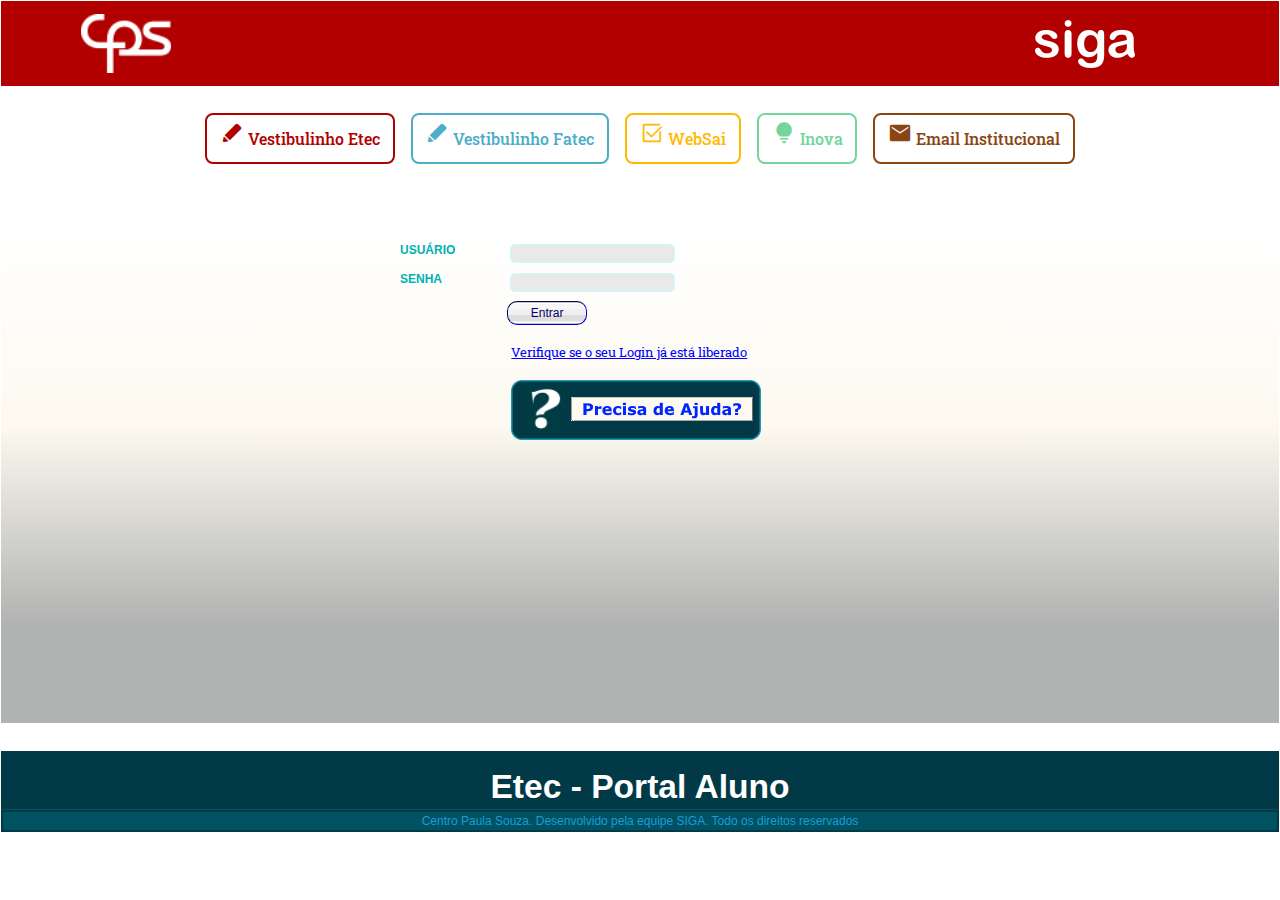
<file: index.html>
<!DOCTYPE html>
<html lang="pt-br">

<head>
  <meta charset="UTF-8" />
  <title>SIGA - Interface de acesso dos alunos</title>

  <link rel="stylesheet"
    href="https://fonts.googleapis.com/css2?family=Material+Symbols+Outlined:opsz,wght,FILL,GRAD@20..48,100..700,0..1,-50..200" />

  <link rel="shortcut icon" href="imgs/cps_ico.png" type="image/x-icon" />
  <link rel="stylesheet" href="css/reset.css" />
  <link rel="stylesheet" href="css/style.css" />
</head>

<body>
  <header class="header_bg">
    <img class="header_bg-img cps" src="imgs/Logo_CPS_Branco_Medium.png" alt="Logo Centro Paula Souza" />
    <img class="header_bg-img" src="imgs/Logo_SIGA_Branco_Medium.png" alt="Logo Siga" />
  </header>

  <div class="selection">
    <div>
      <a href="#" class="selection__btn red">
        <span class="material-symbols-outlined">stylus</span>
        Vestibulinho Etec</a>
    </div>

    <div>
      <a href="#" class="selection__btn blue">
        <span class="material-symbols-outlined">stylus</span>
        Vestibulinho Fatec</a>
    </div>

    <div>
      <a href="#" class="selection__btn yellow">
        <span class="material-symbols-outlined">select_check_box</span>
        WebSai</a>
    </div>

    <div>
      <a href="#" class="selection__btn green">
        <span class="material-symbols-outlined">lightbulb</span>
        Inova</a>
    </div>

    <div>
      <a href="#" class="selection__btn brown">
        <span class="material-symbols-outlined">mail</span>
        Email Institucional</a>
    </div>
  </div>

  <div class="login">
    <form action="siga_perfil/index.html" class="form">
      <fieldset class="form__fieldset">
        <div class="form__entry">
          <label for="user" class="form__label">usuário</label>
          <input type="text" name="user" id="user" class="form__input" />
        </div>

        <div class="form__entry">
          <label for="pass" class="form__label">senha</label>
          <input type="password" name="pass" id="pass" class="form__input" />
        </div>

        <input type="submit" value="Entrar" class="form__btn" />

        <a href="#">Verifique se o seu Login já está liberado</a>

        <a href="#"><img src="imgs/Ajuda.png" alt="" /></a>
      </fieldset>
    </form>
  </div>

  <footer>
    <div class="top">
      <h2>Etec - Portal Aluno</h2>
    </div>

    <div class="bottom">
      <p>
        Centro Paula Souza. Desenvolvido pela equipe SIGA. Todo os direitos
        reservados
      </p>
    </div>
  </footer>
</body>

</html>
</file>
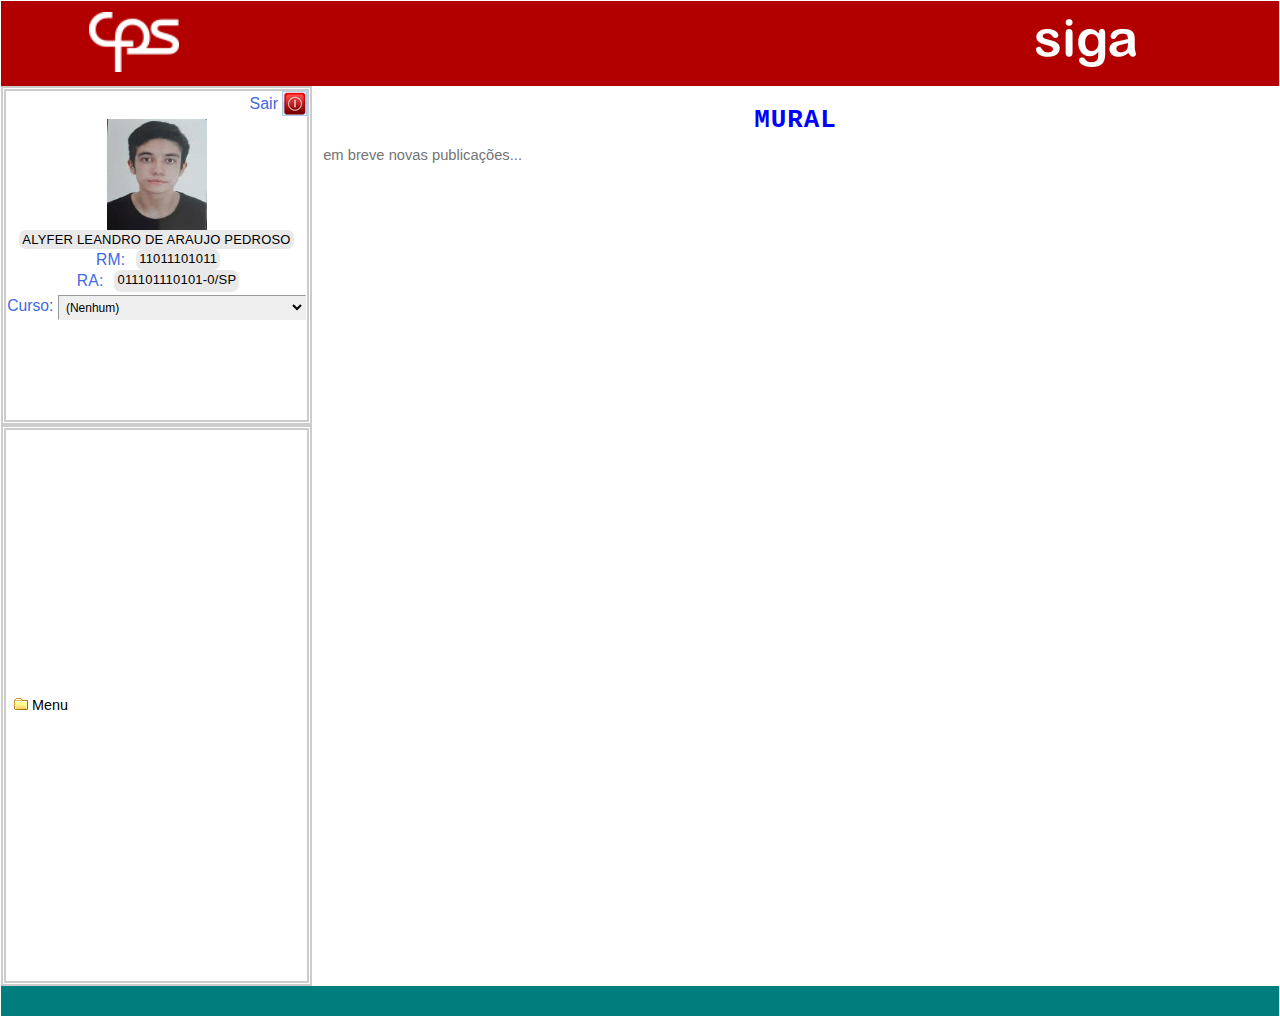
<file: siga_perfil/index.html>
<!DOCTYPE html>
<html lang="pt-br">

<head>
  <meta charset="UTF-8" />
  <title>Home ETEc</title>

  <link rel="stylesheet" href="css/reset.css" />
  <link rel="stylesheet" href="css/style.css" />
  <script src="belussga.js"></script>
</head>

<body>
  <header class="header-siga">
    <div class="cps">
      <img src="imgs/Logo_CPS_Branco_Medium.png" alt="Logo CentroPaulaSouza Branco" />
    </div>

    <img src="imgs/Logo_SIGA_Branco_Medium.png" alt="Logo SIGA Branco" />
  </header>

  <main class="main">
    <div class="left-corner">
      <div class="perfil">
        <div class="perfil__exit">
          <p>Sair</p>
          <a href="../index.html"><img src="imgs/bt_Sair.png" alt="Botão Sair" /></a>
        </div>
        <img src="imgs/PPQ3MEP5ZR4GVFY8DAIEXXB6DTQSGJ02-02-2021_11i33i44.TMB.jpg" alt="Imagem Perfil" />

        <div class="perfil_text">
          <p>alyfer leandro de araujo pedroso</p>
        </div>

        <div class="perfil_text">
          <span>rm: </span>
          <p>11011101011</p>
        </div>

        <div class="perfil_text">
          <span>ra: </span>
          <p>011101110101-0/sp</p>
        </div>

        <label for="curso">Curso:
          <select name="curso" id="curso">
            <option value="">(Nenhum)</option>
            <option value="ETIM-ADM">ETIM-Administração-Em Curso</option>
          </select>
        </label>
      </div>

      <div class="menu">
        <details class="menu_details">
          <summary>
            <img src="imgs/folder.gif" /> Menu
          </summary>
          <p class="summary_btn"
            onclick="showHide('home', 'email', 'vidaAcad','boletim','fichaInd', 'fichaDes', 'progress', 'cursoHRS', 'solictDOC', 'aprovEstuds', 'rematricula', 'atualizacaoCadastro', 'reconsideracao', 'reclassificacao', 'comprovanteVacina')">
            <img src="imgs/page.gif" />
            Home
          </p>

          <details class="space">
            <summary>
              <img src="imgs/folder.gif" /> Consultas
            </summary>
            <p class="summary_btn"
              onclick="showHide('vidaAcad', 'home', 'email','boletim','fichaInd', 'fichaDes', 'progress', 'cursoHRS', 'solictDOC', 'aprovEstuds', 'rematricula', 'atualizacaoCadastro', 'reconsideracao', 'reclassificacao', 'comprovanteVacina')">
              <img src="imgs/page.gif" />
              &nbsp;Vida Acadêmica
            </p>

            <p class="summary_btn"
              onclick="showHide('boletim', 'home', 'email', 'vidaAcad', 'fichaInd', 'fichaDes', 'progress', 'cursoHRS', 'solictDOC', 'aprovEstuds', 'rematricula', 'atualizacaoCadastro', 'reconsideracao', 'reclassificacao', 'comprovanteVacina')">
              <img src="imgs/page.gif" /> &nbsp;Boletim Escolar
            </p>

            <p class="summary_btn"
              onclick="showHide('fichaInd','vidaAcad', 'home', 'email','boletim', 'fichaDes', 'progress', 'cursoHRS', 'solictDOC', 'aprovEstuds', 'rematricula', 'atualizacaoCadastro', 'reconsideracao', 'reclassificacao', 'comprovanteVacina')">
              <img src="imgs/page.gif" /> &nbsp;Ficha Ind. Acomp. D. Escolar
            </p>

            <p class="summary_btn"
              onclick="showHide('fichaDes', 'boletim', 'home', 'email', 'vidaAcad', 'fichaInd', 'progress', 'cursoHRS', 'solictDOC', 'aprovEstuds', 'rematricula', 'atualizacaoCadastro', 'reconsideracao', 'reclassificacao', 'comprovanteVacina')">
              <img src="imgs/page.gif" /> &nbsp;Ficha Desempenho
            </p>

            <p class="summary_btn"
              onclick="showHide('progress', 'boletim', 'home', 'email', 'vidaAcad', 'fichaInd', 'fichaDes', 'cursoHRS', 'solictDOC', 'aprovEstuds', 'rematricula', 'atualizacaoCadastro', 'reconsideracao', 'reclassificacao', 'comprovanteVacina')">
              <img src="imgs/page.gif" /> &nbsp;Prog. Parcial
            </p>

            <p class="summary_btn"
              onclick="showHide('cursoHRS', 'fichaDes', 'boletim', 'home', 'email', 'vidaAcad', 'fichaInd', 'progress', 'solictDOC', 'aprovEstuds', 'rematricula', 'atualizacaoCadastro', 'reconsideracao', 'reclassificacao', 'comprovanteVacina')">
              <img src="imgs/page.gif" /> &nbsp;Horário dos Cursos
            </p>
          </details>

          <details class="space">
            <summary>
              <img src="imgs/folder.gif" /> Solicitação
            </summary>
            <p class="summary_btn"
              onclick="showHide('solictDOC','email', 'home', 'vidaAcad','boletim', 'fichaInd', 'fichaDes', 'progress', 'cursoHRS', 'aprovEstuds', 'rematricula', 'atualizacaoCadastro', 'reconsideracao', 'reclassificacao', 'comprovanteVacina')">
              <img src="imgs/page.gif" /> &nbsp;Solicitação de Documentos
            </p>

            <p class="summary_btn"
              onclick="showHide('aprovEstuds', 'cursoHRS', 'fichaDes', 'boletim', 'home', 'email', 'vidaAcad', 'fichaInd', 'progress', 'solictDOC', 'rematricula', 'atualizacaoCadastro', 'reconsideracao', 'reclassificacao', 'comprovanteVacina')">
              <img src="imgs/page.gif" /> &nbsp;Aproveitamento de Estudos
            </p>

            <p class="summary_btn"
              onclick="showHide('email', 'home', 'vidaAcad','boletim', 'fichaInd', 'fichaDes', 'progress', 'cursoHRS', 'solictDOC', 'aprovEstuds', 'rematricula', 'atualizacaoCadastro', 'reconsideracao', 'reclassificacao', 'comprovanteVacina')">
              <img src="imgs/page.gif" />
              &nbsp;Email
              Institucional
            </p>

            <p class="summary_btn"
              onclick="showHide('rematricula', 'vidaAcad', 'home', 'email','boletim','fichaInd', 'fichaDes', 'progress', 'cursoHRS', 'solictDOC', 'aprovEstuds', 'atualizacaoCadastro', 'reconsideracao', 'reclassificacao', 'comprovanteVacina')">
              <img src="imgs/page.gif" /> &nbsp;Rematrícula
            </p>

            <p class="summary_btn"
              onclick="showHide('comprovanteVacina', 'atualizacaoCadastro', 'rematricula', 'vidaAcad', 'home', 'email','boletim','fichaInd', 'fichaDes', 'progress', 'cursoHRS', 'solictDOC', 'aprovEstuds', 'reconsideracao', 'reclassificacao')">
              <img src="imgs/page.gif" /> &nbsp;Comprovante de Vacinação
            </p>

            <p class="summary_btn"
              onclick="showHide('reconsideracao', 'atualizacaoCadastro', 'rematricula', 'vidaAcad', 'home', 'email','boletim','fichaInd', 'fichaDes', 'progress', 'cursoHRS', 'solictDOC', 'aprovEstuds', 'reclassificacao', 'comprovanteVacina')">
              <img src="imgs/page.gif" /> &nbsp;Reconsideração
            </p>

            <p class="summary_btn"
              onclick="showHide('reclassificacao', 'reconsideracao', 'atualizacaoCadastro', 'rematricula', 'vidaAcad', 'home', 'email','boletim','fichaInd', 'fichaDes', 'progress', 'cursoHRS', 'solictDOC', 'aprovEstuds', 'comprovanteVacina')">
              <img src="imgs/page.gif" /> &nbsp;Reclassificação
            </p>

            <p class="summary_btn"
              onclick="showHide('atualizacaoCadastro', 'rematricula', 'vidaAcad', 'home', 'email','boletim','fichaInd', 'fichaDes', 'progress', 'cursoHRS', 'solictDOC', 'aprovEstuds', 'reconsideracao', 'reclassificacao', 'comprovanteVacina')">
              <img src="imgs/page.gif" /> &nbsp;Atualização
              Cadastral
            </p>
          </details>
        </details>
      </div>
    </div>

    <div class="main-container">
      <div class="home" id="home">
        <h2>mural</h2>
        <p>em breve novas publicações...</p>
      </div>

      <div class="vidaAcad" id="vidaAcad">
        <h2>vida acadêmica</h2>
        <img src="imgs/Grade.png" alt="" id="matriz" onclick="vidaAcademica()">

        <div class="dados-container" id="dados-gerais">
          <iframe src="https://siga.cps.sp.gov.br/etec/ALU_Historico.aspx?121221;  1450;      248;  4088#"
            name="Embpage1" width="1000" height="400" frameborder="0" align="center" title="" scrolling="auto"
            style="width: 1000px; height: 400px;"></iframe>
        </div>

        <div id="dados-filtro">
          <div class="filtro" style="width: 907.2px;">
            <h3 style="margin-bottom: .3rem;">filtro</h3>
            <table>
              <tr>
                <td>Tipo Curso</td>
                <td><b>Médio</b></td>
                <td></td>
                <td>Unidade</td>
                <td><b>248-ETEC de Cerquilho</b></td>
              </tr>
              <tr>
                <td>Curso</td>
                <td><b>ETIM-Administração</b></td>
                <td></td>
                <td>Matriz</td>
                <td><b>ETIM_ADM_201- 1450 -Atual</b></td>
                <td><button class="btn" onclick="acionarDadosFiltrados()">Buscar</button></td>
              </tr>
            </table>
          </div>

          <img src="imgs/dados-filtrado.png" alt="" id="dados-filtrados">
        </div>
        <p>
          ** nao possui validade como histórico escolar, ** valores temporárrios e sujeitos a alteração sem aviso prévio
        </p>
      </div>

      <div class="boletim" id="boletim" onmouseover="boletim()">
        <h2>boletim escolar</h2>

        <div class=" boletim-container">
          <div class="filtro">
            <h3>filtro</h3>
            <div class="periodo">
              <label for="periodo">Periodo Oferecimento &nbsp;
                <select name="periodo" id="periodo" class="optn">
                  <option value="">(Nenhum)</option>
                  <option value="2-2021">2° semestre/2021</option>
                  <option value="2-2022">2° semestre/2022</option>
                  <option value="1-2023">1° semestre/2023</option>
                </select>
                <span></span>Curso &nbsp;<b>Técnico em Administração Integrado ao Ensino Médio</b>
              </label>
            </div>

            <label for="classe" class="classLab">Classe
              <select name="classe" id="classe" class="optn">
                <option value="">(Nenhum)</option>
                <option id="valueETIM" value="ETIM_1" style="display: none;">ETIM_Adm_211I - 1</option>
                <option id="valueETIM2" value="ETIM_2" style="display: none;">ETIM_Adm_211I - 2</option>
                <option id="valueETIM3" value="ETIM_3" style="display: none;">ETIM_Adm_211I - 3</option>
              </select>
            </label>

            <div id="sala">
              <p>Sala: <b>A</b> - Turno: <b>Integral</b> - Alocação: <b>Sede</b></p>
            </div>

            <button id="Buscar">Buscar</button>
          </div>

          <div id="frame" style="display: none;">
            <p>cursa o módulo/série pela: &nbsp;<b>1ªvez</b></p>
            <table id="table1">
              <thead>
                <tr>
                  <td colspan="2" class="td-titulo">assiduidade parcial</td>
                  <td></td>
                  <td class="td-titulo">assiduidade final</td>
                </tr>
              </thead>

              <tbody>
                <tr>
                  <td class="td-subtitulo">aulas dadas</td>
                  <td class="td-p">1495,00</td>
                  <td></td>
                  <td class="td-subtitulo">limite de faltas</td>
                  <td class="td-p">373,75</td>
                </tr>

                <tr>
                  <td class="td-subtitulo">total faltas</td>
                  <td class="td-p">113,00</td>
                  <td></td>
                  <td class="td-subtitulo">% freq.</td>
                  <td class="td-p">92,44</td>
                </tr>
              </tbody>
            </table>
            <p>resultado final do módulo/série: <b>promovido</b></p>

            <div id="frame-boletim">
              <img src="imgs/boletim1.png" alt="boletim1">
            </div>

            <div class="frame-legenda">
              <h3>outras observações</h3>
              <div class="frame-legenda_container">
                <h3>legenda</h3>
                <ul>
                  <li class="legenda_li">
                    <p><b>AE</b>Aproveitamento de Estudos</p>
                  </li>
                  <li class="legenda_li">
                    <p><b>D</b>Desistência</p>
                  </li>
                  <li class="legenda_li">
                    <p><b>TE</b>Transferência Expedida</p>
                  </li>
                  <li class="legenda_li">
                    <p><b>TR</b>Transferência Recebida</p>
                  </li>
                  <li class="legenda_li">
                    <p><b>TM</b>Trancamento de Matrícula</p>
                  </li>
                  <li class="legenda_li">
                    <p><b>P</b>Promovido</p>
                  </li>
                  <li class="legenda_li">
                    <p><b>RT</b>Retido</p>
                  </li>
                  <li class="legenda_li">
                    <p><b>PP</b>Prom. com Prog. Parcial</p>
                  </li>
                  <li class="legenda_li">
                    <p><b>EC</b>Em Curso</p>
                  </li>
                </ul>
              </div>
            </div>
          </div>

          <div id="frame2" style="display: none;">
            <p>cursa o módulo/série pela: &nbsp;<b>1ªvez</b></p>
            <table id="table1">
              <thead>
                <tr>
                  <td colspan="2" class="td-titulo">assiduidade parcial</td>
                  <td></td>
                  <td class="td-titulo">assiduidade final</td>
                </tr>
              </thead>

              <tbody>
                <tr>
                  <td class="td-subtitulo">aulas dadas</td>
                  <td class="td-p">1495,00</td>
                  <td></td>
                  <td class="td-subtitulo">limite de faltas</td>
                  <td class="td-p">373,75</td>
                </tr>

                <tr>
                  <td class="td-subtitulo">total faltas</td>
                  <td class="td-p">113,00</td>
                  <td></td>
                  <td class="td-subtitulo">% freq.</td>
                  <td class="td-p">92,44</td>
                </tr>
              </tbody>
            </table>
            <p>resultado final do módulo/série: <b>promovido</b></p>

            <div id="frame-boletim">
              <img src="imgs/boletim2.png" alt="boletim2">
            </div>

            <div class="frame-legenda">
              <h3>outras observações</h3>
              <div class="frame-legenda_container">
                <h3>legenda</h3>
                <ul>
                  <li class="legenda_li">
                    <p><b>AE</b>Aproveitamento de Estudos</p>
                  </li>
                  <li class="legenda_li">
                    <p><b>D</b>Desistência</p>
                  </li>
                  <li class="legenda_li">
                    <p><b>TE</b>Transferência Expedida</p>
                  </li>
                  <li class="legenda_li">
                    <p><b>TR</b>Transferência Recebida</p>
                  </li>
                  <li class="legenda_li">
                    <p><b>TM</b>Trancamento de Matrícula</p>
                  </li>
                  <li class="legenda_li">
                    <p><b>P</b>Promovido</p>
                  </li>
                  <li class="legenda_li">
                    <p><b>RT</b>Retido</p>
                  </li>
                  <li class="legenda_li">
                    <p><b>PP</b>Prom. com Prog. Parcial</p>
                  </li>
                  <li class="legenda_li">
                    <p><b>EC</b>Em Curso</p>
                  </li>
                </ul>
              </div>
            </div>
          </div>

          <div id="frame3" style="display: none;">
            <p>cursa o módulo/série pela: &nbsp;<b>1ªvez</b></p>
            <table id="table1">
              <thead>
                <tr>
                  <td colspan="2" class="td-titulo">assiduidade parcial</td>
                  <td></td>
                  <td class="td-titulo">assiduidade final</td>
                </tr>
              </thead>

              <tbody>
                <tr>
                  <td class="td-subtitulo">aulas dadas</td>
                  <td class="td-p">1495,00</td>
                  <td></td>
                  <td class="td-subtitulo">limite de faltas</td>
                  <td class="td-p">373,75</td>
                </tr>

                <tr>
                  <td class="td-subtitulo">total faltas</td>
                  <td class="td-p">113,00</td>
                  <td></td>
                  <td class="td-subtitulo">% freq.</td>
                  <td class="td-p">92,44</td>
                </tr>
              </tbody>
            </table>
            <p>resultado final do módulo/série: <b>promovido</b></p>

            <div id="frame-boletim">
              <img src="imgs/boletim3.png" alt="boletim3">
            </div>

            <div class="frame-legenda">
              <h3>outras observações</h3>
              <div class="frame-legenda_container">
                <h3>legenda</h3>
                <ul>
                  <li class="legenda_li">
                    <p><b>AE</b>Aproveitamento de Estudos</p>
                  </li>
                  <li class="legenda_li">
                    <p><b>D</b>Desistência</p>
                  </li>
                  <li class="legenda_li">
                    <p><b>TE</b>Transferência Expedida</p>
                  </li>
                  <li class="legenda_li">
                    <p><b>TR</b>Transferência Recebida</p>
                  </li>
                  <li class="legenda_li">
                    <p><b>TM</b>Trancamento de Matrícula</p>
                  </li>
                  <li class="legenda_li">
                    <p><b>P</b>Promovido</p>
                  </li>
                  <li class="legenda_li">
                    <p><b>RT</b>Retido</p>
                  </li>
                  <li class="legenda_li">
                    <p><b>PP</b>Prom. com Prog. Parcial</p>
                  </li>
                  <li class="legenda_li">
                    <p><b>EC</b>Em Curso</p>
                  </li>
                </ul>
              </div>
            </div>
          </div>

        </div>
      </div>

      <div id="fichaInd">
        <h2>Ficha Individual de Acompanhamento do Desempenho Escolar</h2>
        <iframe src="https://siga.cps.sp.gov.br/etec/ALU_FIADE.aspx?453829;6;4088;#" name="Embpage1" width="100%"
          height="500px" frameborder="0" align="center" title="" scrolling="auto"></iframe>
      </div>

      <div id="fichaDes">
        <h2>Ficha de Desempenho</h2>
        <div class="filtro" style="border: 1px solid #1C9BB5;">
          <h3 style="font-weight: bold;">filtro</h3>
          <label for="mencao">Tipo
            <select name="tipo" id="mencao" class="optn" style="margin-left: 7rem;">
              <option value="">(Nenhum)</option>
              <option value="MEN-1">Menção Intermediário-1</option>
              <option value="MEN-2">Menção Intermediário-2</option>
            </select>
          </label>
          <button onclick="fichaDesempenho()">Filtrar</button>
        </div>

        <div class="mencao-container" id="mencao-container" style="display: none;">
          <img src="imgs/fichaDes-1.png" alt="" id="mencao1" style="display: none;">
          <img src="imgs/fichaDes-2.png" alt="" id="mencao2" style="display: none;">
        </div>
      </div>

      <div id="progress">
        <h2>progressão parcial</h2>
        <div class="progress-container">
          <div class="progress-legend">
            <h3>legenda</h3>
            <ul>
              <li><img src="imgs/red.png">Falta professor criar Atividade de Progressão Parcial</li>
              <li><img src="imgs/orange.png">Falta concluir Atividade de Progressão Parcial</li>
              <li><img src="imgs/green.png">Atividade de Progressão Parcial concluída</li>
              <li><img src="imgs/Detalhes.png">Abrir Atividades da Progressão Parcial</li>
              <li><img src="imgs/negativo.png">Dar ciência na menção (após a finalização)</li>
            </ul>
          </div>
          <table>
            <thead>
              <tr>
                <td>C.Curric.</td>
                <td>M/S</td>
                <td>Turno</td>
                <td>PP de</td>
                <td>Protocolo</td>
                <td>Expediente</td>
                <td>Docente Responsável</td>
                <td></td>
                <td>Menção Obtida</td>
                <td></td>
                <td></td>
              </tr>
            </thead>
          </table>
        </div>
      </div>

      <div id="cursoHRS">
        <h2>horário do curso</h2>
        <div class="curso-container">
          <div class="dados">
            <h3>dados</h3>
            <p>Período Oferec. <span></span> <b>20231</b></p>
            <p>Sala: <b>A</b> - Turno: <b>Integral</b> - Alocação: <b>Sede</b></p>
            <img src="imgs/Grade.png" alt="" id="cursosBTN" onclick="trocarHorario()">
          </div>
          <p>Vigente de: 29/05/23 até 20/12/23</p>
          <img src="imgs/horarioNormal.png" alt="" id="cursosFrame">
        </div>
      </div>

      <div id="solictDOC" onmouseover="acionarSolicitacoes()">
        <h2>Solicitação de Documentos</h2>
        <table>
          <tr>
            <td class="td-ti">filtro</td>
          </tr>
          <tr>
            <td><b>Solicitação</b></td>
            <td style="font-weight: bold;">03/07/23</td>
          </tr>
          <tr>
            <td><b>Módulo/Série</b></td>
            <td>3ª Série</td>
            <td style="width: 34px;"><b>Classe</b></td>
            <td style="padding-right: 90px;">Classe</td>
          </tr>
          <tr>
            <td><b>Tipo Doc.</b></td>
            <td>
              <select name="tipodoc" id="tipodoc" class="optn" style="width: 120px;">
                <option value="">(Nenhum)</option>
                <option value="certificado">Certificado</option>
                <option value="declaracao">Declaração</option>
                <option value="dispensa">Dispensa</option>
              </select>
            </td>
            <td style="width: 34px;"><b>Documento</b></td>
            <td style="padding-right: 90px;">
              <select name="document" id="document" class="optn" style="width: 200px;">
                <option value="0" class="me">(Nenhum)</option>
                <option value="1" class="me">Certificado Modular</option>
                <option value="2" class="me">Dec. de Matrícula</option>
                <option value="3" class="me">Dec. de Matrícula com Freq.</option>
                <option value="4" class="me">Dec. de Frequência</option>
                <option value="5" class="me">Dec. de Conclusão</option>
                <option value="6" class="me">Guarda Religiosa</option>
                <option value="7" class="me">Enfermo</option>
                <option value="8" class="me">Gestante</option>
                <option value="9" class="me">Serv. Militar</option>
              </select>
            </td>
          </tr>
          <tr>
            <td id="teste">
              <div class="obs-container">
                <b>Observações</b>
                <textarea name="obs" id="obs" cols="30" rows="10"></textarea>
              </div>
            </td>
          </tr>
        </table>

        <button class="btn" id="Solicitar" onclick="solicitar()">Solicitar</button>
        <button class="btn" id="verSolicitar">Ver Solicitações</button>

        <div id="frameSolicitacoes">
          <iframe
            src="https://siga.cps.sp.gov.br/etec/ALU_AcompanhaSolicitacaoDocumentos.aspx?121221;ALYFER LEANDRO DE ARAUJO PEDROSO;  1450#"
            name="Embpage1" width="900" height="400" frameborder="2" align="center" title="" scrolling="auto"
            style="width: 900px; height: 400px;"></iframe>
        </div>
      </div>

      <div id="aprovEstuds">
        <h2>Aproveitamento de Estudos</h2>
        <p>• &nbsp; Por ser menor de idade, somente seu responsável poderá realizar a solicitação do aprov. de estudo.
        </p>
        <p>• &nbsp; Qualquer dúvida, entrar em contato com a Secretaria Acadêmica da sua unidade.</p>
        <table>
          <thead>
            <tr>
              <td>dados</td>
            </tr>
          </thead>
          <tbody>
            <tr>
              <td><b>Solicitação</b></td>
              <td style="font-weight: bold;">04/07/23</td>
            </tr>
            <tr>
              <td><b>Módulo/Série</b></td>
              <td>3ª Série</td>
              <td></td>
              <td style="width: 35px;"><b>Classe</b></td>
              <td>A</td>
            </tr>
          </tbody>
        </table>

        <button class="btn" style="font-weight: bold; margin-left: -.4rem; font-size: 12px;">Acompanhar</button>
      </div>

      <div class="email" id="email">
        <h2>Email Institucional</h2>

        <div class="email-container">
          <div class="emailInst">
            <h3>Email Institucional</h3>
            <p>alyfer.pedroso@etec.sp.gov.br</p>
          </div>

          <div class="emailPart">
            <div>
              <h2>email particular</h2>
              <h3>Registrado na Microsoft</h3>
              <p>alyferleandroap178@gmail.com</p>
            </div>
            <div>
              <h2>&nbsp;</h2>
              <h3>Registrado na SIGA</h3>
              <p>alyferleandroap178@gmail.com</p>
            </div>
          </div>
        </div>

        <div>
          <h2 class="email-warning">Solicitar senha temporária<span>Esta solicitação será enviado no seu email
              particular registrado noSIGA</span></h2>
          <button class="btn">Solic. Senha por email</button>
        </div>
      </div>

      <div id="rematricula">
        <h2>rematrícula</h2>
        <iframe src="https://siga.cps.sp.gov.br/etec/ALU_Rematricula_WW.aspx?453829;   248#" name="Embpage1"
          width="1000px" height="600px" frameborder="0" align="center" title="" scrolling="auto"></iframe>
      </div>

      <div id="comprovanteVacina" onmouseover="atestadoVacina()">
        <h2>comprovante de vacinação</h2>
        <div class="vacinaContainer">
          <div class="vacina_alert-info"></div>
          <p class="vacina-p" style="align-self: center; margin-bottom: 20px;">
            Carteira de Vacinação (somente para menores de 18 anos)
          </p>

          <input type="file" name="vacinaIMG" id="vacinaIMG" style="width: 250px; color: #858585;">
          <button class="btn vacbtn"><img src="imgs/btnLEnter.png" alt="">
            <p>Salvar Carteira de Vacinação</p>
          </button>

          <p class="vacina-p" style="margin-bottom: 20px;">Possui atestado médico que impede de tomar a vacina covid?
            &nbsp; &nbsp; &nbsp;
            <input type="radio" name="yesornot" id="sim" value="s"> <label for="sim">Sim</label>
            <input type="radio" name="yesornot" id="nao" value="n"> <label for="nao">Não</label>
          </p>

          <div id="vacinaContent1">
            <p class="vacina-p" style="align-self: center; margin-bottom: 5px;">Comprovante de Vacinação Covid</p>
            <p class="vacina-p" style="font-weight: normal; font-size: 10px;">Caso o comprovante da primera e da segunda
              dose estejam no mesmo arquivo, poderá anexar o msmo documento nas duas situações.
            </p>

            <table>
              <tr>
                <td><b>Tipo da Vacina</b></td>
                <td><b>Nome do Fabricante</b></td>
                <td><b>Data da Aplicação</b></td>
              </tr>
              <tr>
                <td>
                  <select name="tipoVac" id="tipoVac" class="optn" style="width: 150px;">
                    <option value="">(Nenhum)</option>
                    <option value="1">Dose Única</option>
                    <option value="2">1° Dose</option>
                  </select>
                </td>
                <td>
                  <select name="fabriVac" id="fabriVac" class="optn" style="width: 200px;">
                    <option value="" class="me">(Nenhum)</option>
                    <option value="1" class="me">Janssen</option>
                    <option value="2" class="me">CoronaVac</option>
                    <option value="3" class="me">Astrazeneca</option>
                    <option value="4" class="me">Pfizer</option>
                    <option value="5" class="me">Janssen</option>
                  </select>
                </td>
                <td>
                  <input type="date" name="dataVac" id="dataVac" class="optn" style="width: 85.6px;">
                </td>
              </tr>
            </table>
          </div>

          <div id="vacinaContent2">
            <p class="vacina-p" style="align-self: center;">Atestado Médico contra Vacinação</p>
          </div>

          <input type="file" name="vacinaIMG" id="vacinaIMG" style="width: 250px; color: #858585;">
          <button class="btn vacbtn" style="width: 90px;"><img src="imgs/btnLEnter.png" alt="">
            <p>Salvar Dose</p>
          </button>
        </div>
      </div>

      <div id="reconsideracao" onmouseover="reconsideracao()">
        <h2 style="text-transform: none;">Solicitação da Reconsideração</h2>
        <table>
          <thead>
            <tr>
              <td>filtro</td>
            </tr>
          </thead>
          <tbody>
            <tr>
              <td>
                <div class="reconContainer">
                  <p>Período</p>
                  <select name="recoPeri" id="recoPeri">
                    <option value="">(Nenhum)</option>
                    <option value="1">1° semestre 2023</option>
                    <option value="2">2° semestre 2022</option>
                  </select>
                  <p>Tipo</p>
                  <select name="recoTipo" id="recoTipo">
                    <option value="" class="me">(Nenhum)</option>
                    <option value="1" class="me">Menção Intermediário-1</option>
                    <option value="2" class="me">Menção Intermediário-2</option>
                    <option value="3" class="me">Menção Intermediário-3</option>
                    <option value="4" class="me">Menção Final</option>
                  </select>
                </div>
              </td>
            </tr>
          </tbody>
        </table>

        <button class="btn"
          style="font-family: Verdana; font-size: 13px; font-weight: bold; margin-left: -.4rem;">Acompanhar</button>
      </div>

      <div id="reclassificacao">
        <h2 style="text-transform: none;">Solicitação da Reclassificação</h2>
        <table>
          <thead>
            <tr>
              <td>filtro</td>
            </tr>
          </thead>
          <tbody>
            <tr>
              <td>
                <div class="reconContainer">
                  <p>Período</p>
                  <select name="recoPeri" id="recoPeri">
                    <option value="">(Nenhum)</option>
                    <option value="1">1° semestre 2023</option>
                    <option value="2">2° semestre 2022</option>
                    <option value="3">1° semestre 2022</option>
                  </select>
                  </select>
                </div>
              </td>
            </tr>
          </tbody>
        </table>

        <button class="btn"
          style="font-family: Verdana; font-size: 13px; font-weight: bold; margin-left: -.4rem;">Acompanhar</button>
      </div>

      <div id="atualizacaoCadastro">
        <h2>atualizar dados pessoais</h2>
        <iframe src="https://siga.cps.sp.gov.br/etec/ALU_Rematricula_WW.aspx?453829;   248#" name="Embpage1"
          width="1000px" height="600px" frameborder="0" align="center" title="" scrolling="auto"></iframe>
      </div>

    </div>
  </main>

  <footer></footer>
</body>

</html>
</file>
<file: css/style.css>
@import url("https://fonts.googleapis.com/css2?family=Roboto+Slab:wght@400;500;600&display=swap");

.material-symbols-outlined {
  font-variation-settings: "FILL" 1, "wght" 500, "GRAD" 0, "opsz" 48;
}

html {
  font-family: Arial, Helvetica, sans-serif;
}

body {
  margin: 1px;
}

.header_bg {
  background-color: #b20000;
  height: 85px;
  display: flex;
  justify-content: space-between;
  align-items: center;
  color: white;
  width: 100%;
}

.header_bg-img {
  margin: 0;
  padding: 0;
  padding: 0 9rem;
}

.cps {
  width: 5.625rem;
  padding-left: 5rem;
}

.selection {
  display: flex;
  gap: 1rem;
  justify-content: center;
  margin: 2.2rem 0 2rem;
}

.selection__btn {
  font-family: "Roboto Slab", serif;
  font-weight: 500;
  font-size: 1rem;
  text-decoration: 0;
  border: 0.125rem solid;
  border-radius: 0.5rem;
  padding: 0.8rem;
  color: black;
}

.red {
  color: #b20000;
  border-color: #b20000;
}
.red:hover {
  background-color: #b20000;
  color: white;
}

.blue {
  color: #4cadc9;
  border-color: #4cadc9;
}

.blue:hover {
  background-color: #4cadc9;
  color: white;
}

.yellow {
  color: #ffba00;
  border-color: #ffba00;
}
.yellow:hover {
  background-color: #ffba00;
  color: white;
}

.green {
  color: #74d69b;
  border-color: #74d69b;
}
.green:hover {
  background-color: #74d69b;
  color: white;
}

.brown {
  color: #8b4513;
  border-color: #8b4513;
}
.brown:hover {
  background-color: #8b4513;
  color: white;
}

.login {
  background-image: linear-gradient(white 0%, #fdf9f0, #b1b3b2 80%);
  min-height: 55vh;
}

.form {
  width: 80vw;
  max-width: 32rem;
  margin: 5rem auto 0;
}

.form__fieldset {
  display: flex;
  flex-direction: column;
  padding: 1rem;
  gap: 0.6rem;
}

.form__entry {
  display: flex;
}

.form__label {
  font-weight: bold;
  font-size: 0.75rem;
  text-transform: uppercase;
  color: #00b2b2;
  width: 23%;
}

.form__input {
  background-color: #e9e9e9;
  border-radius: 5px;
  border: 1px solid #c0ffff;
  width: 33%;
}

.form__btn {
  font-size: 0.75rem;
  color: #006;
  border: 1px solid darkblue;
  border-radius: 10px;
  width: 5rem;
  /* letter-spacing: 1px; */
  height: 1.5rem;
  align-self: self-start;
  margin-left: 6.7rem;
  background-color: #9f9f9f;
  background-image: url(../imgs/btnCnew.gif);
  border-bottom-color: #00c;
  border-left-color: #000d5f;
  border-right-color: #00c;
  border-top-color: #000d5f;
}

.form__fieldset a {
  font-family: "Roboto Slab", sans-serif;
  color: blue;
  font-size: 0.8rem;
  margin: 0.7rem 0 0 8.7em;
}

.top {
  margin-top: 1.753rem;
  text-align: center;
  font-family: "Microsoft Sans Serif", sans-serif;
  font-size: 2.1rem;
  font-weight: 600;
  padding: 1.2rem 0 0.3rem 0;
  color: white;
  background-color: #013a46;
  border-bottom: 1px solid #005263;
}

.bottom {
  text-align: center;
  padding: 0.2rem;
  font-size: 0.75rem;
  font-family: Calibri, sans-serif;
  color: #1c9bd5;
  background-color: #005263;
  border: 2px solid #013a46;
}
</file>
<file: siga_perfil/css/style.css>
html {
  margin: 1px;
  font-family: calibri, sans-serif;
}

.header-siga {
  background-color: #b20000;
  display: flex;
  justify-content: space-between;
  align-items: center;
  height: 5.3rem;
  border: none;
}

.header-siga img {
  padding: 0 8.95rem;
}

.cps img {
  padding-left: 5.5rem;
  width: 90px;
  height: 60px;
}

.main {
  display: flex;
  min-height: 100vh;
}

.left-corner {
  display: flex;
  flex-direction: column;
}

.perfil {
  display: flex;
  align-items: center;
  flex-direction: column;
  border: 5px double #ccc;
  width: 18.8125rem;
  height: 20.6rem;
  padding: 0;
  margin: 0;
  overflow-x: scroll;
}

.perfil__exit {
  display: flex;
  align-self: flex-end;
  margin: 0;
  padding: 0;
  color: #4169e1;
}

.perfil__exit p {
  padding: 5px 4px 0 0;
  font-size: 1rem;
}

.perfil .perfil__exit + img {
  width: 100px;
  height: 111px;
}

.perfil_text {
  display: flex;
  gap: 0.5rem;
  font-size: 0.8125rem;
  font-weight: 100;
  text-transform: uppercase;
  border-radius: 7px;
  letter-spacing: 0.2px;
}

.perfil_text p {
  background-color: #e9e9e9;
  border-radius: 7px;
  padding: 0.1875rem;
}

.perfil_text span {
  color: #4169e1;
  font-size: 0.98rem;
  font-weight: 500;
  padding: 0.1875rem;
}

.perfil label {
  color: #4169e1;
  font-size: 0.98rem;
  font-weight: 500;
  padding-top: 0.2rem;
}

.perfil select {
  font-size: 0.75rem;
  font-weight: 100;
  width: 15.5rem;
  border: 1px inset;
  padding: 0.2rem;
}

.menu {
  display: flex;
  flex-direction: column;
  border: 5px double #ccc;
  max-width: 18.8125rem;
  min-height: 318px;
  /* max-height: 100vh; */
  font-size: 0.9rem;
  flex-grow: 1;
}

details > summary {
  list-style-type: none;
  cursor: pointer;
}

.menu {
  display: flex;
  justify-content: center;
  padding-left: 0.5rem;
}

.menu_details > .summary_btn, .menu_details > details, .space > .summary_btn{
  padding-left: 1.2rem;
  text-decoration: none;
  color: inherit;
}

details {
  display: flex;
  flex-direction: column;
  padding: 0.3em 0;
}

details > .summary_btn{
  padding: 0.25rem 0;
  font-size: 0.87rem;
  cursor: pointer;
}

.main-container{
  display: flex;
  padding: 1.4rem 0.7rem 0;
  flex-grow: 1;
}

.home{
  flex-grow: 1;
  display: block;
}

.home h2{
  text-align: center;
  color: blue;
  text-transform: uppercase;
  letter-spacing: 1px;
  font-family: 'Courier New';
  font-size: 1.62rem;
  font-weight: bold;
}

.home p{
  color: #747474;
  font-size: 0.92rem;
  padding-top: 0.85rem;
}

.vidaAcad{
  flex-grow: 1;
  display: none;
}

.vidaAcad > h2{
  text-align: left;
  color: blue;
  letter-spacing: 1px;
  font-family: 'Courier New';
  font-size: 1.4rem;
  font-weight: bold;
  text-transform: uppercase;
  margin-bottom: 1.5rem;
  margin: -1.1rem -0.4rem 1.5rem;
}

.vidaAcad > img{
  width: 30px;
  margin-bottom: 1rem;
  cursor: pointer;
}

.vidaAcad > p {
  font-size: 12px;
  font-family: Verdana;
  color: #747474;
  text-transform: uppercase;
}

.boletim{
  flex-grow: 1;
  display: none;
}

.boletim > h2{
  text-align: left;
  color: blue;
  letter-spacing: 1px;
  font-family: 'Courier New';
  font-size: 1.4rem;
  font-weight: bold;
  text-transform: uppercase;
  margin-bottom: 1.5rem;
  margin: -1.1rem -0.4rem 1.5rem;
}

.boletim-container{
  display: flex;
  flex-direction: column;
}

.filtro{
  border: 2.5px solid #007d7d;
  padding: 0.2rem;
  margin-top: -0.5rem;
  display: flex;
  flex-direction: column;
  width: 854px;
}

.filtro > h3{
  text-transform: uppercase;
  letter-spacing: 1px;
  font-size: .95rem;
}

#dados-filtro {
  padding-top: 2rem;
  display: none;
  overflow-x: hidden;
  width: 1000px;
  height: 400px;
}

#dados-filtrados {
  width: 1700px;
  margin-top: .5rem;
  display: none;
}

#dados-filtro td {
  font-family: Verdana;
  font-size: 12px;
  font-weight: bold;
  color: #00b2b2;
  padding-bottom: .45rem;
}

#dados-filtro td > b {
  color: #363636;
  font-weight: normal;
  font-size: 10.64px;
}

#dados-filtro td > button{
  margin-left: 3rem;
}


.periodo{
  display: flex;
  margin-top: .2rem;
  margin-bottom: .25rem;
}

.periodo label, .classLab, #frame > p, #frame2 > p, #frame3 > p{
  color: #00b2b2;
  font-size: 12px;
  font-family: verdana;
  font-weight: bold;
}

.periodo b{
  color: #363636;
}

.optn{
  background-color: #E9E9E9;
  border: 1.5px solid;
  border-radius: 8px;
  color: #363636;
  border-bottom-color: #A1FFFF;
  border-left-color: #DFFFFF;
  border-right-color: #A1FFFF;
  border-top-color: #DFFFFF;
  padding: 2px;
  margin: 2px;
  width: 200px;
  font-size: 10px;
  font-family: Verdana;
}

.periodo label>span{
  padding-right: 3.5rem;
}

.classLab > select{
  margin-left: 7.15rem;
  width: 306px;
}

#sala{
  font-family: Verdana;
  font-size: 12px;
  font-weight: bold;
  color: #00b2b2;
  margin-top: .5rem;
  margin-bottom: .5rem;
  display: none;
}

#sala b{
  color: #363636;
}

.boletim-container button{
  padding: 0;
  text-align: center;
  font-family: Verdana;
  font-size: 8pt;
  border: 1px solid #999;
  border-radius: 5px;
  color: black;
  background-image: linear-gradient(white 20%, lightgray, white);
  cursor: pointer;
  width: 61px;
  height: 24px;
  align-self: center;
}

#frame, #frame2, #frame3{
  height: 492px;
  max-height: 700px;
  width: 990px;
  overflow: scroll;
  overflow-x: hidden;
}

#frame > p, #frame2 > p, #frame3 >p{
  text-transform: uppercase;
  margin-top: 1rem;
}

#frame p > b, #frame2 p > b, #frame3 p > b{
  color: #363636;
  font-size: 10.99px;
}

#table1{
  margin-top: 1.8rem;
  width: 600px;
  margin-bottom: 1.8rem;
}

.td-titulo{
  color: #00b2b2;
  font-size: 12px;
  font-family: verdana;
  font-weight: bold;
  text-transform: uppercase;
}

.td-subtitulo{
  color: blue;
  font-family: verdana;
  font-size: 9.5px;
  font-weight: bold;
  text-transform: uppercase;
  letter-spacing: .2px;
  padding: 8px 0 0 0;
}

.td-p{
  font-family: Verdana;
  font-size: 10px;
  color: #363636;
}

#frame-boletim img{
  margin-top: .5rem;
  width: 960.33px;
}

.frame-legenda h3, .frame-legenda_container h3{
  color: blue;
  font-family: Verdana;
  font-size: 12px;
  font-weight: bold;
  text-transform: uppercase;
}

.frame-legenda_container h3 {
  margin-top: 1.5rem;
  text-align: center;
}

.frame-legenda_container ul{
  display: flex;
  justify-content: space-evenly;
}

.legenda_li{
  max-width: 95px;
  margin-top: .2rem;
}

.legenda_li p{
  color: #00b2b2;
  font-family: Verdana;
  text-align: center;
  font-size: 10px;
  line-height: 1.6;
}

.legenda_li b{
  color: black;
  font-weight: bold;
  display: block;
  font-size: 9.15px;
}

#fichaInd, #fichaDes {
  flex-grow: 1;
  display: none;
}

#fichaInd > h2, #fichaDes > h2{
  text-align: left;
  color: blue;
  letter-spacing: 1px;
  font-family: 'Courier New';
  font-size: 1.4rem;
  font-weight: bold;
  margin-bottom: 1.5rem;
  margin: -1.1rem -0.4rem 1.5rem;
}

#fichaDes label{
  color: royalblue;
  padding: .5rem 0 .6rem 2rem;
}

#fichaDes button {
  padding: 0;
  text-align: center;
  font-family: Verdana;
  font-size: 13.97px;
  font-weight: bold;
  border: 1px solid #999;
  border-radius: 5px;
  color: black;
  background-image: linear-gradient(white 20%, lightgray, white);
  cursor: pointer;
  width: 61px;
  height: 24px;
  margin-left: 11rem;
  margin-bottom: .4rem;
}

.mencao-container{
  margin-top: .8rem;
  margin-left: -.3rem;
  border: 1.5px inset darkgray;
  width: 1000px;
  max-height: 500px;
  overflow-y: scroll;
}

.mencao-container img{
  width: 920px;
}

#progress {
  flex-grow: 1;
  display: none;
}

#progress > h2, #cursoHRS > h2 {
  text-align: left;
  text-transform: uppercase;
  color: blue;
  letter-spacing: 1px;
  font-family: 'Courier New';
  font-size: 1.4rem;
  font-weight: bold;
  margin: -1.1rem -0.4rem .8rem;
}

.progress-container{
  border: 1px inset darkgray;
  min-height: 600px;
  margin-left: -.3rem;
  display: flex;
  flex-direction: column;
}

.progress-legend{
  border: 1.6px solid #007d7d;
  width: 404px;
  height: 119px;
  color: #00b2b2;
  font-weight: bold;
  font-family: Verdana;
  font-size: 12px;
  padding: .3rem 0 0 .3rem;
  margin-left: .2rem;
  margin-top: .012rem;
}

.progress-legend >h3{
  color: #000;
  font-family: Verdana;
  font-size: 12px;
  font-weight: normal;
  text-transform: uppercase;
  margin-bottom: .2rem;
}

.progress-legend li{
  padding-bottom: .2rem;
  letter-spacing: .2px;
}

.progress-legend li img{
  padding-right: .2rem;
}

.progress-container table{
  max-width: 700px;
  font-size: 12px;
  font-family: Verdana;
  font-weight: bold;
  color: black;
  border: 3.2px solid #007d7d;
  margin-top: 4rem;
  margin-left: .5rem;
}

.progress-container td{
  padding: 1.5px 5px;
  border-right: 2px solid #007d7d;
  text-align: right;
  background-color: #d3d3d3;
}

#cursoHRS {
  flex-grow: 1;
  display: none;
}

.curso-container{
  display: flex;
  flex-direction: column;
  width: 990px;
  height: 600px;
  overflow-y: scroll;
  padding-left: .4rem;
  margin-left: -.4rem;
}

.dados {
  width: 800px;
  height: 86px;
  padding: .3rem;
  border: 2px solid #007d7d;
  font-family: Verdana;
  font-size: 12px;
}

.dados h3{
  text-transform: uppercase;
  margin-bottom: .4rem;
  color: black;
  font-weight: normal;
}

.dados p{
  font-weight: bold;
  color: #00b2b2;
  margin-bottom: .7rem;
}

.dados span{
  padding-right: 3rem;
}

.dados b{
  color: #363636;
  margin-bottom: .3rem;
}

#cursosBTN{
  width: 25px;
  margin-left: 8.8rem;
  margin-top: -.2rem;
  cursor: pointer;
}

.curso-container > p {
  font-family: Verdana;
  font-size: 12px;
  color: darkblue;
  font-weight: bold;
  padding: .3rem 0;
  margin-left: -.2rem;
}

#cursosFrame{
  width: 932.23px;
}

#solictDOC {
  flex-grow: 1;
  display: none;
}

#solictDOC h2{
  text-align: left;
  color: blue;
  letter-spacing: 1px;
  font-family: 'Courier New';
  font-size: 1.4rem;
  font-weight: bold;
  margin-bottom: 1.5rem;
  margin: -1.1rem -0.4rem 1.5rem;
}

#solictDOC table{
  width: 891px;
  height: 160px;
  border: 1px solid #1c9bb5;
  font-family: Calibri;
  font-size: 15px;
  margin-bottom: .6rem;
}

#solictDOC td {
  padding-left: .3rem;
  padding-bottom: .6rem;
  max-width: 140px;
}

#solictDOC td b{
  max-width: 132.82px;
  padding-right: 4px;
  color: royalblue;
}

#solictDOC .td-ti{
  font-family: Arial;
  font-size: 13px;
  font-weight: bold;
  text-transform: uppercase;
  padding-top: .3rem;
  padding-bottom: .5rem;
}

#solictDOC button{
  font-weight: bold; 
  font-family: Verdana; 
  font-size: 13px; 
  letter-spacing: 0;
  margin-left: -.4rem;
  margin-right: .4rem;
}

#teste {
  width: 800px;
}

.obs-container{
  width: 800px;
  display: flex;
  gap: 4rem;
}

.obs-container b{
  align-self: center;
}

#solictDOC textarea{
  width: 535px;
  height: 50px;
  padding: 2px;
  background-color: #E9E9E9;
  border: 1px solid;
  border-bottom-color: #C0FFFF;
  border-left-color: #DFFFFF;
  border-right-color: #C0FFFF;
  border-top-color: #DFFFFF;
  border-radius: 6px;
  color: #363636;
  font-size: 10.64px;
  resize: none;
  display: flex;
}

#frameSolicitacoes{
  border: 1px inset;
  width: 903px;
  margin-top: .8rem;
  margin-left: -.4rem;
  display: none;
}

#aprovEstuds{
  flex-grow: 1;
  display: none;
}

#aprovEstuds > h2 {
  text-align: left;
  color: blue;
  letter-spacing: 1px;
  font-family: 'Courier New';
  font-size: 1.4rem;
  font-weight: bold;
  margin: -1.1rem -0.4rem .2rem;
}

#aprovEstuds p {
  color: red;
  font-family: 'Microsoft Sans Serif';
  font-size: 13.3px;
  font-weight: bold;
}

#aprovEstuds table {
  font-family: Arial;
  font-size: 13.3px;
  margin-top: .4rem;
  border: 1px solid #1c9bb5;
  width: 580px;
  height: 77px;
  margin-bottom: .7rem;
}

#aprovEstuds thead > tr > td {
  font-family: Arial;
  font-size: 13.3px;
  font-weight: bold;
  text-transform: uppercase;
  padding: .2rem 0 0 .2rem;
}

#aprovEstuds td {
  font-family: Calibri;
  font-size: 15px;
  padding: .4rem 0 0 .2rem;
  width: 100px;
}

#aprovEstuds tr {
  max-height: 16px;
}

#aprovEstuds b {
  color: #4169e1;
}

.email {
  flex-grow: 1;
  display: none;
}

.email > h2{
  text-align: left;
  color: blue;
  letter-spacing: 1px;
  font-family: 'Courier New';
  font-size: 1.4rem;
  font-weight: bold;
  margin: -1.1rem -0.4rem 1.5rem;
}

.email-container{
  display: flex;
}

.emailInst h3{
  color: #363636;
  font-weight: bold;
  font-family: sans-serif;
  font-size: .8rem;
  letter-spacing: 1px;
  margin-bottom: .7rem;
}

.emailPart{
  border: 2.5px solid #007d7d;
  padding: 0.2rem;
  margin-top: -0.5rem;
  display: flex;
}

.emailPart h2 {
  text-transform: uppercase;
  letter-spacing: 1px;
  font-size: .95rem;
}

.emailPart h3 {
  color: #363636;
  font-weight: bold;
  font-family: sans-serif;
  font-size: .8rem;
  letter-spacing: 1px;
  padding: 0.5rem 0 0.3rem 0.4rem;
}

.emailInst p, .emailPart p{
  color: blue;
  font-weight: bold;
  font-family: sans-serif;
  font-size: 0.85rem;
  padding: 0 4.5rem 0.3rem 0.4rem;
}

.email-warning{
  color: #363636;
  font-weight: bold;
  font-family: sans-serif;
  font-size: .8rem;
  letter-spacing: 1px;
  margin-top: 4.5rem;
  margin-bottom: 0.5rem;
}

.email-warning span{
  margin-left: 5.2rem;
  background-color: yellow;
  color: red;
}

#rematricula, #atualizacaoCadastro {
  flex-grow: 1;
  display: none;
}

#rematricula > h2, #atualizacaoCadastro > h2, #reconsideracao > h2, #reclassificacao > h2, #comprovanteVacina > h2 {
  text-align: left;
  text-transform: uppercase;
  color: blue;
  letter-spacing: 1px;
  font-family: 'Courier New';
  font-size: 1.4rem;
  font-weight: bold;
  margin-bottom: 1.5rem;
  margin: -1.1rem -0.4rem 1.5rem;
}

#reconsideracao, #reclassificacao {
  flex-grow: 1;
  display: none;
}

#reconsideracao table, #reclassificacao table {
  width: 800px;
  height: 37px;
  border: 1px solid #1c9bb5;
  margin-top: -.5rem;
  margin-bottom: .7rem;
}

#reconsideracao thead td, #reclassificacao thead td {
  text-transform: uppercase;
  font-family: Arial;
  font-size: 13.3px;
  font-weight: bold;
  padding: .3rem 0 0 .3rem;
}

.reconContainer{
  font-family: Calibri;
  font-size: 15px;
  color: royalblue;
  text-align: center;
  display: flex;
  padding-left: 54px;
  margin-top: -.2rem;
  margin-bottom: .4rem;
  gap: 5px;
}

.reconContainer select {
  border: 1px inset;
  color: #333;
  font-family: Arial;
  font-size: 12px;
  width: 150px;
  padding: 3px;
  margin-top: -.3rem;
}

#comprovanteVacina {
  flex-grow: 1;
  display: none;
}

.vacinaContainer{
  display: flex;
  flex-direction: column;
  width: 980px;
  min-height: 362.2px;
  margin-top: -.6rem;
  margin-left: -.3rem;
}

.vacina_alert-info{
  background-color: #d9edf7;
  border-color: #bce8f1;
  color: #005578;
  border-radius: 13px;
  width: 955.2px;
  height: 25.6px;
  margin-bottom: 18px;
}

.vacina-p{
  font-family: Verdana;
  font-size: 12px;
  font-weight: bold;
  color: #00b2b2;
}

.vacbtn {
  width: 179px;
  height: 24px;
  display: flex;
  margin-bottom: 15px;
  margin-top: 5px;
}

.vacbtn img{
  padding: 0;
  margin: -.4rem 0 0 -.4rem;
}

.vacbtn p {
  width: 182px;
  letter-spacing: 0;
  font-size: 10px;
}

.vacina-p label {
  color: black;
  font-weight: normal;
  font-size: 10px;
}

#vacinaContent1 {
  flex-direction: column;
  display: none;
}

#vacinaContent1 table{
  height: 54px;
  margin-top: 8px;
  margin-left: .2rem;
  margin-bottom: 30px;
}

#vacinaContent1 table b{
  font-family: Verdana;
  font-size: 12px;
  font-weight: bold;
  color: #363636;
}

#vacinaContent2 {
  flex-direction: column;
  margin-bottom: 30px;
  display: none;
}


.btn{
  border: 1px solid #999;
  border-radius: 5px;
  color: black;
  background-image: linear-gradient(white 20%, lightgray, white);
  padding-top: .35rem;
  padding-bottom: .1rem;
  text-align: center;
  font-size: 8pt;
  letter-spacing: 1px;
  cursor: pointer;
  font-family: Verdana;
}

footer {
  height: 1.875rem;
  background-color: #007d7d;
}
</file>
